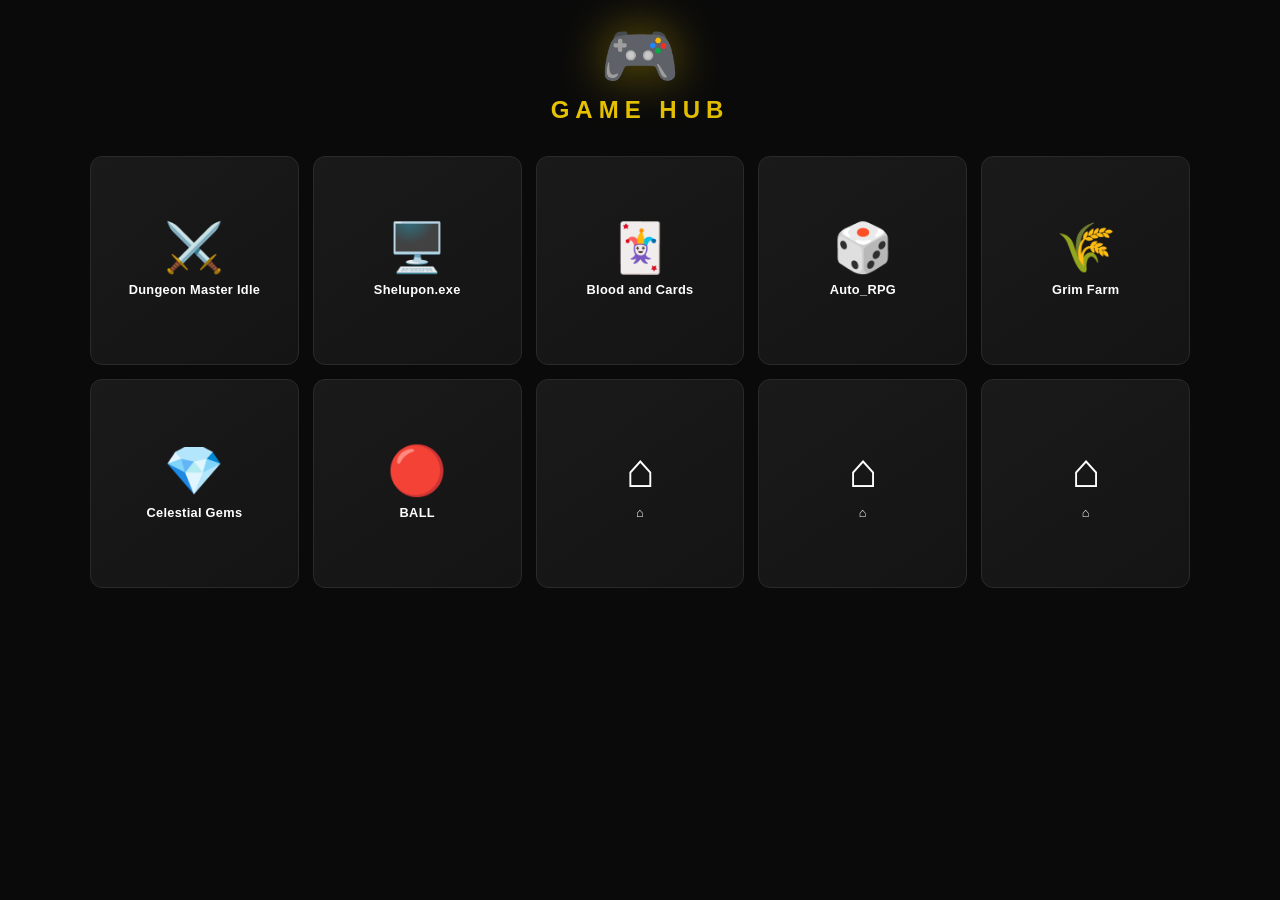
<file: index.html>
<!DOCTYPE html>
<html lang="ru">
<head>
    <meta charset="UTF-8">
    <meta name="viewport" content="width=device-width, initial-scale=1.0">
    <title>Game Hub</title>
    <link rel="icon" href="data:image/svg+xml,<svg xmlns='http://www.w3.org/2000/svg' viewBox='0 0 100 100'><text y='.9em' font-size='90'>🎮</text></svg>">
    <link rel="stylesheet" href="styles/main.css">
</head>
<body>
    <div class="container">
        <header>
            <div class="logo">🎮</div>
            <h1 class="title">GAME HUB</h1>
        </header>

        <div id="loading">⏳ Загрузка игр...</div>
        <main id="gameGrid"></main>
    </div>

    <div id="overlay" class="overlay hidden">
        <div class="overlay-panel">
            <button class="overlay-close" aria-label="Закрыть">✕</button>
            <h2 class="overlay-title"></h2>
            <div class="overlay-list"></div>
        </div>
    </div>

    <script src="scripts/main.js"></script>
</body>
</html>
</file>
<file: styles/main.css>
* {
    margin: 0;
    padding: 0;
    box-sizing: border-box;
}

body {
    font-family: 'Segoe UI', Tahoma, Geneva, Verdana, sans-serif;
    background: #0a0a0a;
    color: #fff;
    min-height: 100vh;
    padding: 24px 16px;
}

.container {
    max-width: 1100px;
    margin: 0 auto;
}

header {
    text-align: center;
    margin-bottom: 32px;
}

.logo {
    font-size: 4rem;
    line-height: 1;
    filter: drop-shadow(0 0 24px rgba(255, 215, 0, 0.45));
    animation: pulse 3s ease-in-out infinite;
}

@keyframes pulse {
    0%, 100% { filter: drop-shadow(0 0 24px rgba(255, 215, 0, 0.45)); }
    50%      { filter: drop-shadow(0 0 36px rgba(255, 215, 0, 0.7)); }
}

.title {
    font-size: 1.5rem;
    font-weight: 700;
    letter-spacing: 6px;
    margin-top: 8px;
    background: linear-gradient(135deg, #ffd700, #c9a800);
    -webkit-background-clip: text;
    background-clip: text;
    -webkit-text-fill-color: transparent;
}

#loading {
    text-align: center;
    padding: 60px 20px;
    color: #888;
}

#gameGrid {
    display: grid;
    grid-template-columns: repeat(5, 1fr);
    gap: 14px;
}

@media (max-width: 1000px) { #gameGrid { grid-template-columns: repeat(4, 1fr); } }
@media (max-width: 800px)  { #gameGrid { grid-template-columns: repeat(3, 1fr); } }
@media (max-width: 600px)  { #gameGrid { grid-template-columns: repeat(2, 1fr); } }
@media (max-width: 380px)  { #gameGrid { grid-template-columns: 1fr; } }

.game-card {
    aspect-ratio: 1 / 1;
    perspective: 1000px;
    cursor: pointer;
    animation: fadeInUp 0.4s ease forwards;
    opacity: 0;
}

@keyframes fadeInUp {
    from { opacity: 0; transform: translateY(20px); }
    to   { opacity: 1; transform: translateY(0); }
}

.card-inner {
    position: relative;
    width: 100%;
    height: 100%;
    transition: transform 0.6s cubic-bezier(0.4, 0, 0.2, 1);
    transform-style: preserve-3d;
}

.game-card.flipped .card-inner {
    transform: rotateY(180deg);
}

.card-front,
.card-back {
    position: absolute;
    inset: 0;
    backface-visibility: hidden;
    -webkit-backface-visibility: hidden;
    border-radius: 12px;
    display: flex;
    flex-direction: column;
    align-items: center;
    justify-content: center;
    padding: 12px;
    border: 1px solid #2a2a2a;
    background: linear-gradient(145deg, #1a1a1a, #141414);
    overflow: hidden;
}

.card-front {
    gap: 10px;
}

.card-icon {
    font-size: 3rem;
    line-height: 1;
}

.card-title {
    font-size: 0.8rem;
    font-weight: 600;
    color: #fff;
    text-align: center;
    letter-spacing: 0.3px;
    line-height: 1.2;
    display: -webkit-box;
    -webkit-line-clamp: 2;
    -webkit-box-orient: vertical;
    overflow: hidden;
}

.card-back {
    transform: rotateY(180deg);
    border-color: rgb(198, 190, 0);
    box-shadow: inset 0 0 30px rgba(198, 190, 0, 0.08),
                0 0 30px rgba(198, 190, 0, 0.15);
    gap: 6px;
}

.back-emoji {
    font-size: 1.6rem;
    line-height: 1;
}

.back-text {
    font-size: 0.75rem;
    font-weight: 600;
    letter-spacing: 0.5px;
    text-align: center;
    color: #ffd700;
}

.overlay {
    position: fixed;
    inset: 0;
    background: rgba(0, 0, 0, 0.75);
    backdrop-filter: blur(4px);
    display: flex;
    align-items: center;
    justify-content: center;
    z-index: 1000;
    padding: 20px;
}

.overlay.hidden {
    display: none;
}

.overlay-panel {
    background: linear-gradient(145deg, #1a1a1a, #141414);
    border: 1px solid #2a2a2a;
    border-radius: 14px;
    padding: 20px;
    max-width: 360px;
    width: 100%;
    max-height: 80vh;
    display: flex;
    flex-direction: column;
    position: relative;
    box-shadow: 0 20px 60px rgba(0, 0, 0, 0.6);
}

.overlay-close {
    position: absolute;
    top: 10px;
    right: 10px;
    background: transparent;
    border: none;
    color: #888;
    font-size: 1rem;
    cursor: pointer;
    width: 28px;
    height: 28px;
    border-radius: 50%;
    transition: all 0.2s;
}

.overlay-close:hover {
    color: #fff;
    background: rgba(255, 255, 255, 0.08);
}

.overlay-title {
    font-size: 1rem;
    font-weight: 700;
    color: #ffd700;
    text-align: center;
    margin-bottom: 14px;
    padding: 0 30px;
}

.overlay-list {
    display: flex;
    flex-direction: column;
    gap: 8px;
    overflow-y: auto;
    padding-right: 4px;
}

.overlay-item {
    display: flex;
    align-items: center;
    gap: 10px;
    padding: 10px 14px;
    border-radius: 10px;
    background: rgba(255, 255, 255, 0.03);
    border: 1px solid var(--author-color, #444);
    color: var(--author-color, #fff);
    font-size: 0.85rem;
    font-weight: 600;
    cursor: pointer;
    transition: all 0.2s ease;
    font-family: inherit;
    text-align: left;
}

.overlay-item:hover {
    background: rgba(255, 255, 255, 0.07);
    transform: translateX(3px);
    box-shadow: 0 0 15px var(--author-color, transparent);
}

.overlay-emoji {
    font-size: 1.2rem;
}

.overlay-author {
    letter-spacing: 0.3px;
}
</file>
